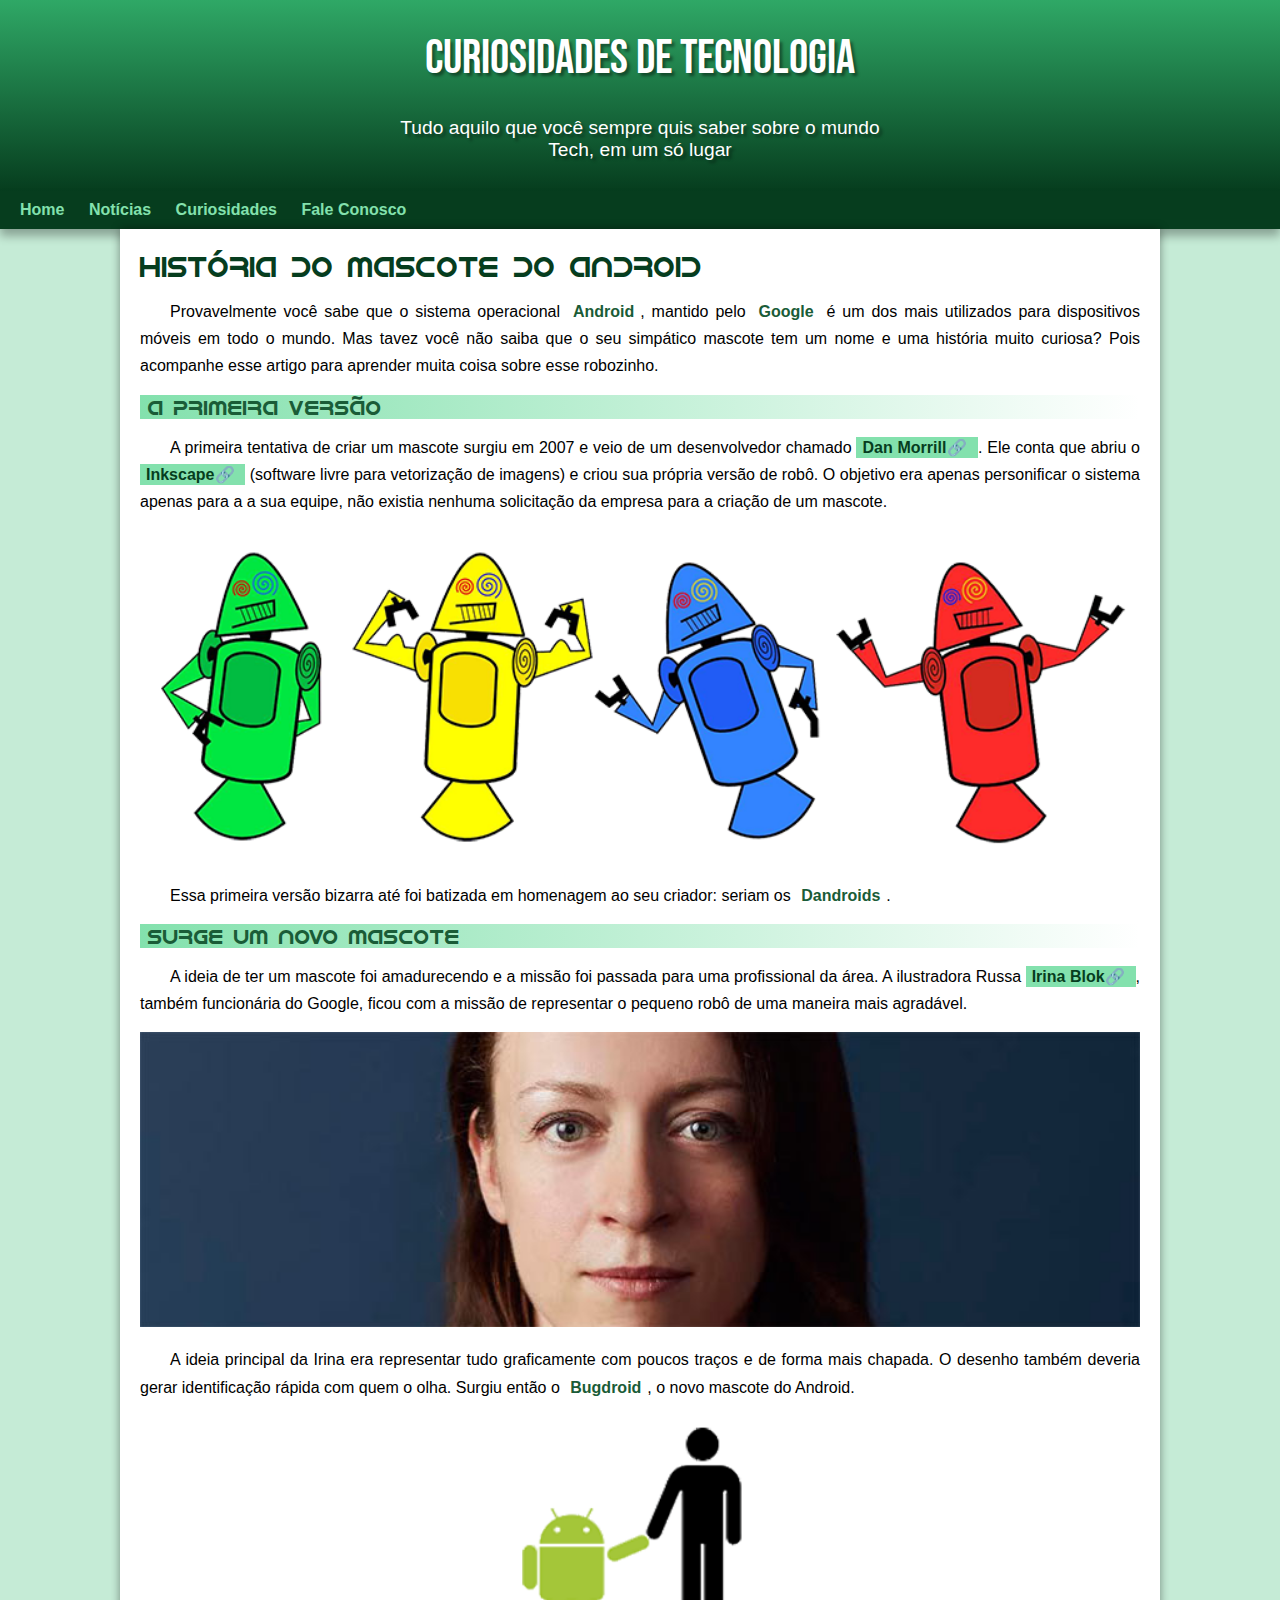
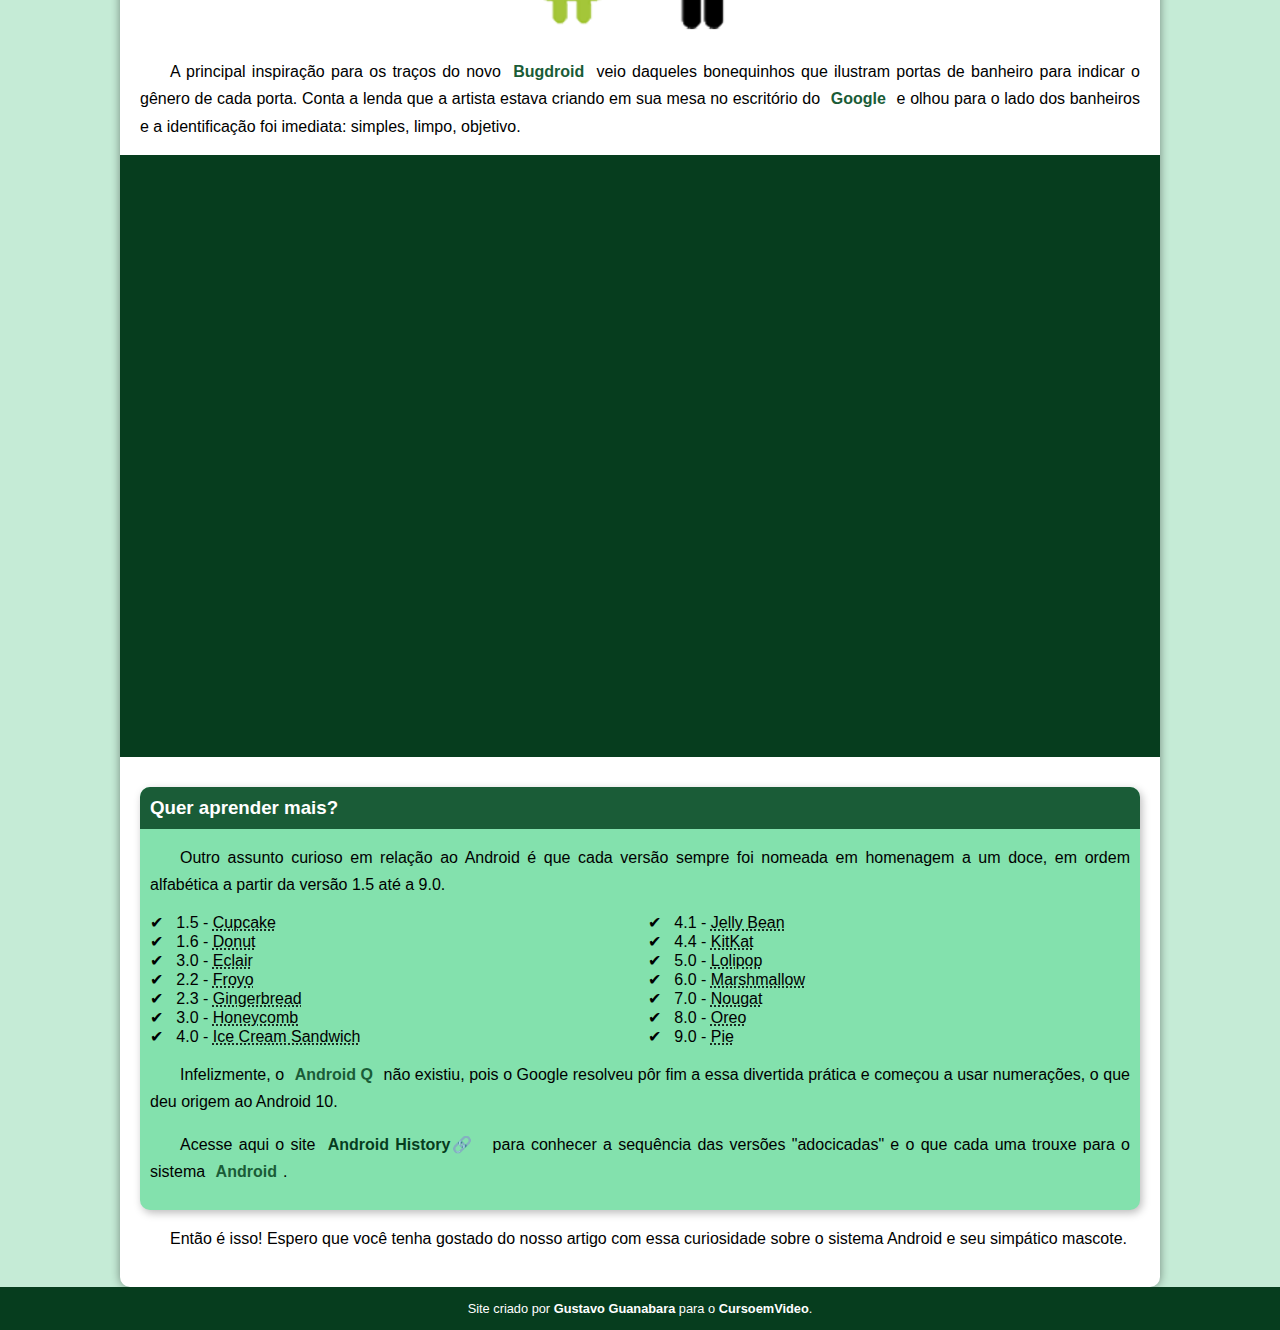
<file: index.html>
<!DOCTYPE html>
<html lang="pt-br">

<head>
    <meta charset="UTF-8">
    <meta name="viewport" content="width=device-width, initial-scale=1.0">
    <title>Como surgiu o mascote do android</title>
    <link rel="shortcut icon" href="imagens/favicon.ico" type="image/x-icon">
    <link rel="stylesheet" href="estilo/style.css">
</head>

<body>
    <header>
        <h1>Curiosidades de Tecnologia</h1>
        <p>Tudo aquilo que você sempre quis saber sobre o mundo Tech, em um só lugar</p>
    </header>
    <nav>
        <a href="#">Home</a>
        <a href="#">Notícias</a>
        <a href="#">Curiosidades</a>
        <a href="#">Fale Conosco</a>
    </nav>
    <main>
        <article>

            <h1>
                História do Mascote do Android
            </h1>

            <p>
                Provavelmente você sabe que o sistema operacional <strong>Android</strong>, mantido pelo
                <strong>Google</strong> é um dos mais utilizados para dispositivos móveis em todo o mundo. Mas tavez
                você não saiba que o seu simpático mascote tem um nome e uma história muito curiosa? Pois acompanhe
                esse artigo para aprender muita coisa sobre esse robozinho.
            </p>

            <h2>
                A primeira versão
            </h2>

            <p>
                A primeira tentativa de criar um mascote surgiu em 2007 e veio de um desenvolvedor chamado <a
                    href="https://androidcommunity.com/dan-morrill-shows-us-the-android-mascot-that-almost-was-20130103/"
                    target="_blank" class="externo">Dan Morrill</a>. Ele conta que abriu o <a href="https://inkscape.org/pt-br/"
                    target="_blank" class="externo">Inkscape</a> (software livre para vetorização de imagens) e criou sua própria versão
                de robô. O objetivo era apenas personificar o sistema apenas para a a sua equipe, não existia nenhuma
                solicitação da empresa para a criação de um mascote.
            </p>

            <picture>
                <source media="(max-width: 670px)" srcset="imagens/dan-droids-pq.png">
                <img src="imagens/dan-droids.png" alt="primeiro mascote do android">
            </picture>

            <p>
                Essa primeira versão bizarra até foi batizada em homenagem ao seu criador: seriam os
                <strong>Dandroids</strong>.
            </p>

            <h2>
                Surge um novo mascote
            </h2>

            <p>
                A ideia de ter um mascote foi amadurecendo e a missão foi passada para uma profissional da área. A
                ilustradora Russa <a href="https://www.irinablok.com/android" target="_blank" class="externo">Irina Blok</a>, também
                funcionária do Google, ficou com a missão de representar o pequeno robô de uma maneira mais agradável.
            </p>
            
                <picture>
                    <source media="(max-width: 670px)" srcset="imagens/irina-blok-pq.jpg">
                    <img src="imagens/irina-blok.jpg" alt="Irina Block, criadora do Bugdroid">
                </picture>

            <p>
                A ideia principal da Irina era representar tudo graficamente com poucos traços e de forma mais chapada.
                O desenho também deveria gerar identificação rápida com quem o olha. Surgiu então o
                <strong>Bugdroid</strong>, o novo mascote do Android.
            </p>

            <img src="imagens/bugdroid.png" class="pequena" alt="">

            <p>
                A principal inspiração para os traços do novo <strong>Bugdroid</strong> veio daqueles bonequinhos que
                ilustram portas de banheiro para indicar o gênero de cada porta. Conta a lenda que a artista estava
                criando em sua mesa no escritório do <strong>Google</strong> e olhou para o lado dos banheiros e a
                identificação foi imediata: simples, limpo, objetivo.
            </p>

            <div class="video">
                <iframe width="560" height="315" src="https://www.youtube.com/embed/l2UDgpLz20M?si=v0XDzod515Y7PAQz"
                    title="YouTube video player" frameborder="0"
                    allow="accelerometer; autoplay; clipboard-write; encrypted-media; gyroscope; picture-in-picture; web-share"
                    referrerpolicy="strict-origin-when-cross-origin" allowfullscreen></iframe>
            </div>

            <aside>

                <h3>Quer aprender mais?</h3>

                <p>
                    Outro assunto curioso em relação ao Android é que cada versão sempre foi nomeada em homenagem a um
                    doce, em ordem alfabética a partir da versão 1.5 até a 9.0.

                </p>

                <ul>
                    <li>
                        1.5 - <abbr title="Bolo de Copo">Cupcake</abbr>
                    </li>

                    <li>
                        1.6 - <abbr title="Rosquinha">Donut</abbr>
                    </li>

                    <li>
                        3.0 - <abbr title="Bomba de Chocolate">Eclair</abbr>
                    </li>

                    <li>
                        2.2 - <abbr title="Iogurte congelado">Froyo</abbr>
                    </li>

                    <li>
                        2.3 - <abbr title="Biscoito de Gengibre">Gingerbread</abbr>
                    </li>

                    <li>
                        3.0 - <abbr title="Favo de Mel">Honeycomb</abbr>
                    </li>

                    <li>
                        4.0 - <abbr title="Sanduíche de Sorvete"> Ice Cream Sandwich</abbr>
                    </li>

                    <li>
                        4.1 - <abbr title="Jujuba">Jelly Bean</abbr>
                    </li>

                    <li>
                        4.4 - <abbr title="Kit Kat">KitKat</abbr>
                    </li>

                    <li>
                        5.0 - <abbr title="Pirulito">Lolipop</abbr>
                    </li>

                    <li>
                        6.0 - <abbr title="Marshmallow">Marshmallow</abbr>
                    </li>

                    <li>
                        7.0 - <abbr title="Torrone">Nougat</abbr>
                    </li>

                    <li>
                        8.0 - <abbr title="Oreo">Oreo</abbr>
                    </li>

                    <li>
                        9.0 - <abbr title="Torta">Pie</abbr>
                    </li>
                </ul>

                <p>
                    Infelizmente, o <strong>Android Q</strong> não existiu, pois o Google resolveu pôr fim a essa
                    divertida prática e começou a usar numerações, o que deu origem ao Android 10.
                </p>

                <p>
                    Acesse aqui o site <a href="https://www.android.com/intl/en_uk/history/#/donut"
                        target="_blank" class="externo">Android History</a> para conhecer a sequência das versões "adocicadas" e o que
                    cada uma trouxe para o sistema <strong>Android</strong>.
                </p>
            </aside>


            <p>
                Então é isso! Espero que você tenha gostado do nosso artigo com essa curiosidade sobre o sistema Android
                e seu simpático mascote.
            </p>
        </article>
    </main>
    <footer>Site criado por <a href="https://gustavoguanabara.github.io/" target="_blank">Gustavo Guanabara</a> para o
        <a href="https://www.youtube.com/cursoemvideo" target="_blank">CursoemVideo</a>.</footer>
</body>

</html>
</file>
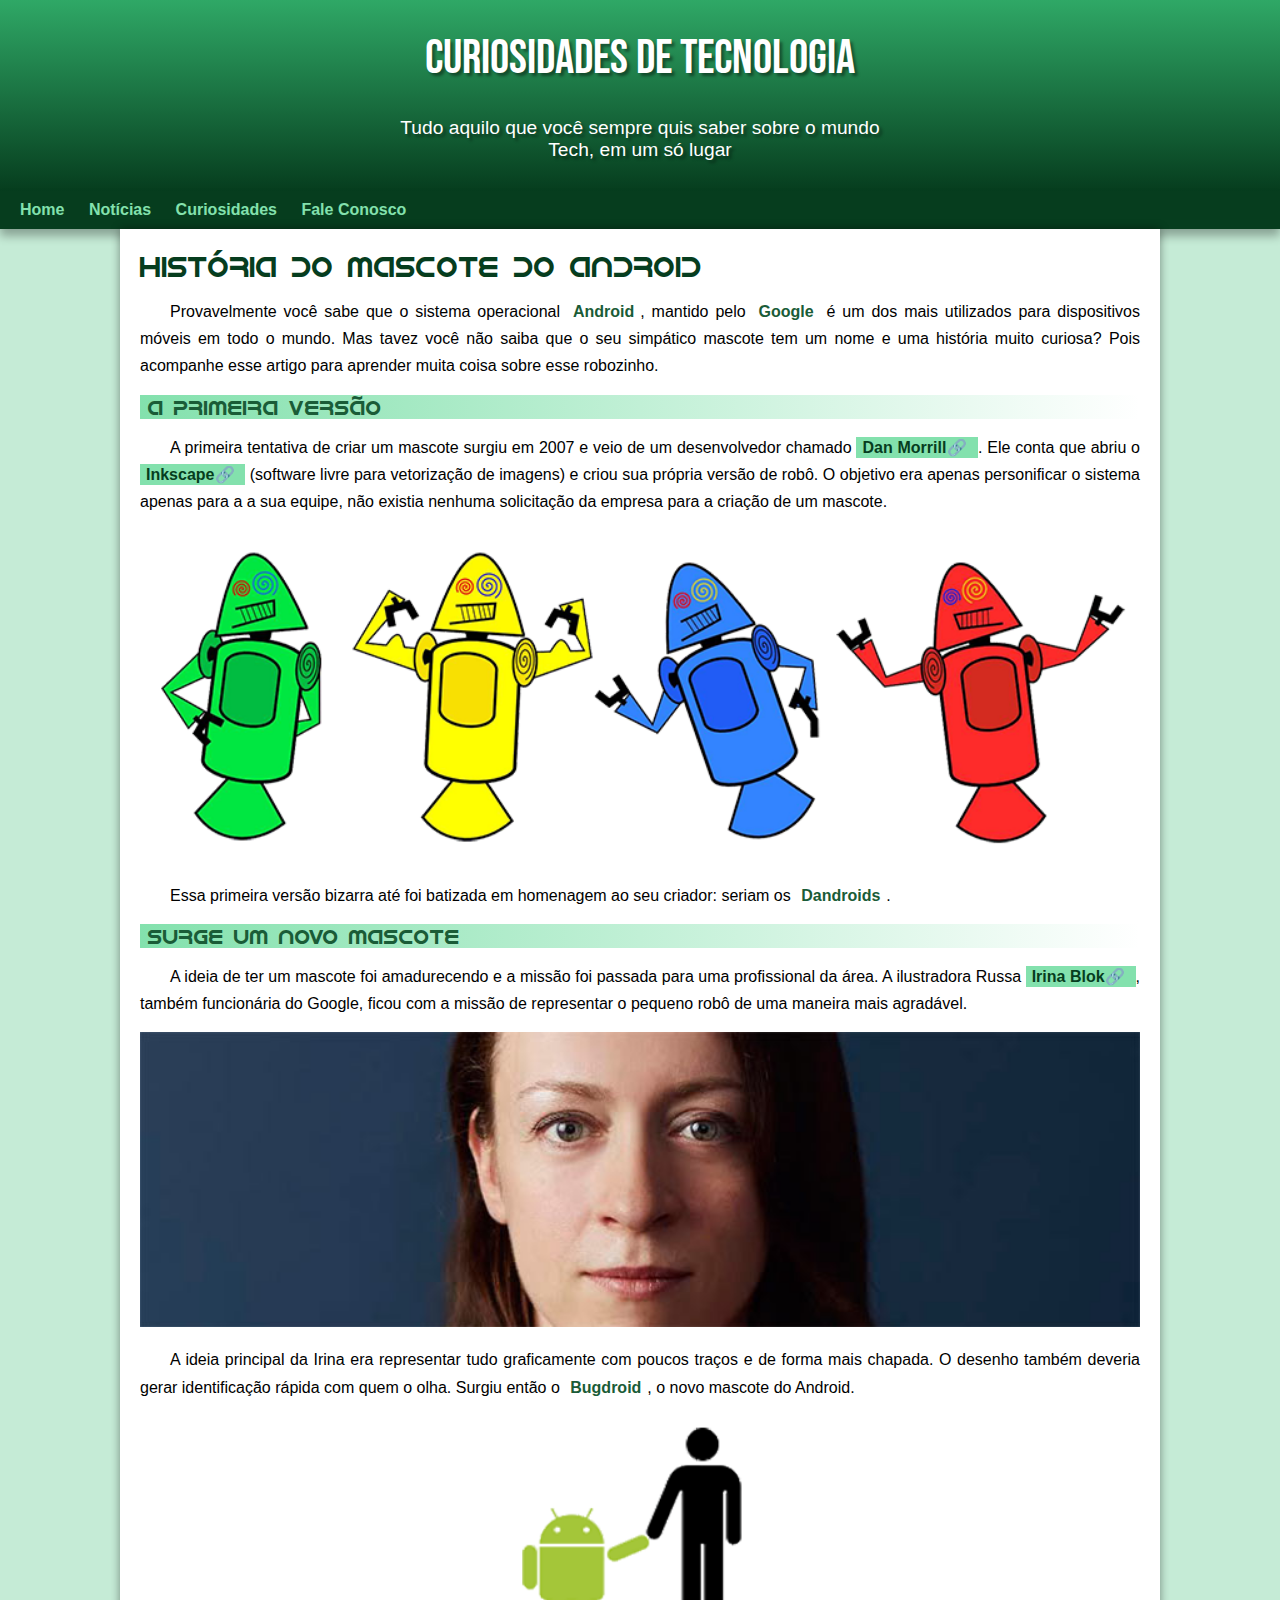
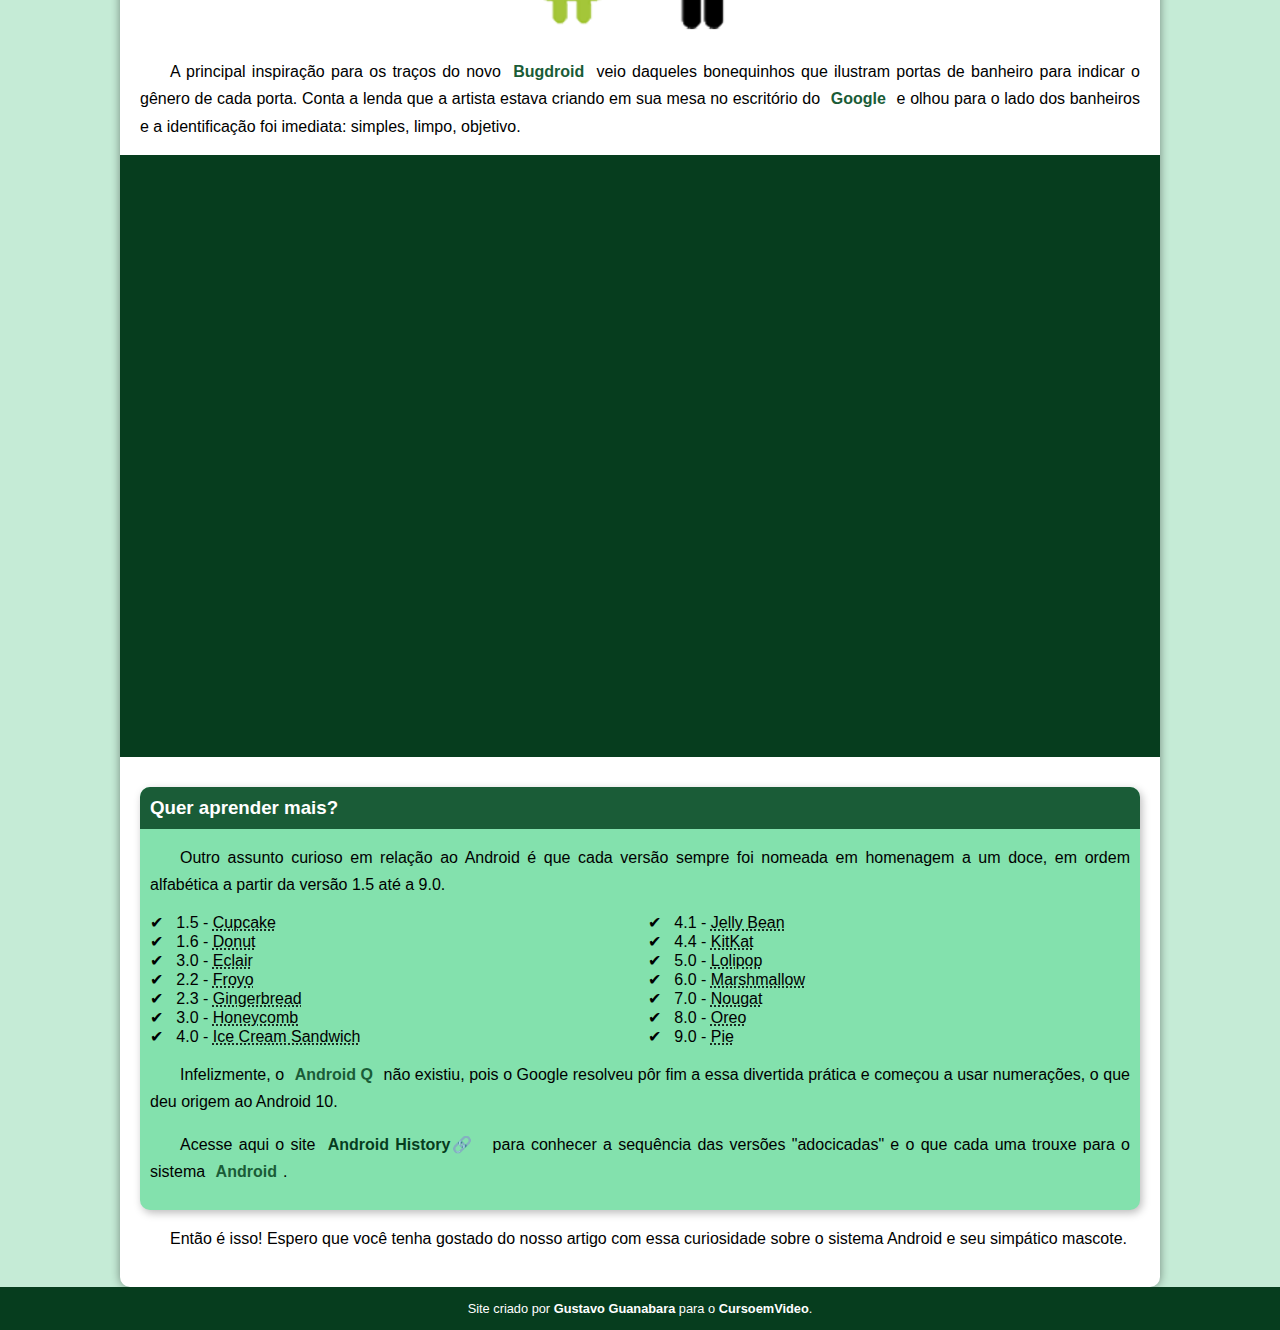
<file: index.html.html>
<!DOCTYPE html>
<html lang="pt-br">

<head>
    <meta charset="UTF-8">
    <meta name="viewport" content="width=device-width, initial-scale=1.0">
    <title>Como surgiu o mascote do android</title>
    <link rel="shortcut icon" href="imagens/favicon.ico" type="image/x-icon">
    <link rel="stylesheet" href="estilo/style.css">
</head>

<body>
    <header>
        <h1>Curiosidades de Tecnologia</h1>
        <p>Tudo aquilo que você sempre quis saber sobre o mundo Tech, em um só lugar</p>
    </header>
    <nav>
        <a href="#">Home</a>
        <a href="#">Notícias</a>
        <a href="#">Curiosidades</a>
        <a href="#">Fale Conosco</a>
    </nav>
    <main>
        <article>

            <h1>
                História do Mascote do Android
            </h1>

            <p>
                Provavelmente você sabe que o sistema operacional <strong>Android</strong>, mantido pelo
                <strong>Google</strong> é um dos mais utilizados para dispositivos móveis em todo o mundo. Mas tavez
                você não saiba que o seu simpático mascote tem um nome e uma história muito curiosa? Pois acompanhe
                esse artigo para aprender muita coisa sobre esse robozinho.
            </p>

            <h2>
                A primeira versão
            </h2>

            <p>
                A primeira tentativa de criar um mascote surgiu em 2007 e veio de um desenvolvedor chamado <a
                    href="https://androidcommunity.com/dan-morrill-shows-us-the-android-mascot-that-almost-was-20130103/"
                    target="_blank" class="externo">Dan Morrill</a>. Ele conta que abriu o <a href="https://inkscape.org/pt-br/"
                    target="_blank" class="externo">Inkscape</a> (software livre para vetorização de imagens) e criou sua própria versão
                de robô. O objetivo era apenas personificar o sistema apenas para a a sua equipe, não existia nenhuma
                solicitação da empresa para a criação de um mascote.
            </p>

            <picture>
                <source media="(max-width: 670px)" srcset="imagens/dan-droids-pq.png">
                <img src="imagens/dan-droids.png" alt="primeiro mascote do android">
            </picture>

            <p>
                Essa primeira versão bizarra até foi batizada em homenagem ao seu criador: seriam os
                <strong>Dandroids</strong>.
            </p>

            <h2>
                Surge um novo mascote
            </h2>

            <p>
                A ideia de ter um mascote foi amadurecendo e a missão foi passada para uma profissional da área. A
                ilustradora Russa <a href="https://www.irinablok.com/android" target="_blank" class="externo">Irina Blok</a>, também
                funcionária do Google, ficou com a missão de representar o pequeno robô de uma maneira mais agradável.
            </p>
            
                <picture>
                    <source media="(max-width: 670px)" srcset="imagens/irina-blok-pq.jpg">
                    <img src="imagens/irina-blok.jpg" alt="Irina Block, criadora do Bugdroid">
                </picture>

            <p>
                A ideia principal da Irina era representar tudo graficamente com poucos traços e de forma mais chapada.
                O desenho também deveria gerar identificação rápida com quem o olha. Surgiu então o
                <strong>Bugdroid</strong>, o novo mascote do Android.
            </p>

            <img src="imagens/bugdroid.png" class="pequena" alt="">

            <p>
                A principal inspiração para os traços do novo <strong>Bugdroid</strong> veio daqueles bonequinhos que
                ilustram portas de banheiro para indicar o gênero de cada porta. Conta a lenda que a artista estava
                criando em sua mesa no escritório do <strong>Google</strong> e olhou para o lado dos banheiros e a
                identificação foi imediata: simples, limpo, objetivo.
            </p>

            <div class="video">
                <iframe width="560" height="315" src="https://www.youtube.com/embed/l2UDgpLz20M?si=v0XDzod515Y7PAQz"
                    title="YouTube video player" frameborder="0"
                    allow="accelerometer; autoplay; clipboard-write; encrypted-media; gyroscope; picture-in-picture; web-share"
                    referrerpolicy="strict-origin-when-cross-origin" allowfullscreen></iframe>
            </div>

            <aside>

                <h3>Quer aprender mais?</h3>

                <p>
                    Outro assunto curioso em relação ao Android é que cada versão sempre foi nomeada em homenagem a um
                    doce, em ordem alfabética a partir da versão 1.5 até a 9.0.

                </p>

                <ul>
                    <li>
                        1.5 - <abbr title="Bolo de Copo">Cupcake</abbr>
                    </li>

                    <li>
                        1.6 - <abbr title="Rosquinha">Donut</abbr>
                    </li>

                    <li>
                        3.0 - <abbr title="Bomba de Chocolate">Eclair</abbr>
                    </li>

                    <li>
                        2.2 - <abbr title="Iogurte congelado">Froyo</abbr>
                    </li>

                    <li>
                        2.3 - <abbr title="Biscoito de Gengibre">Gingerbread</abbr>
                    </li>

                    <li>
                        3.0 - <abbr title="Favo de Mel">Honeycomb</abbr>
                    </li>

                    <li>
                        4.0 - <abbr title="Sanduíche de Sorvete"> Ice Cream Sandwich</abbr>
                    </li>

                    <li>
                        4.1 - <abbr title="Jujuba">Jelly Bean</abbr>
                    </li>

                    <li>
                        4.4 - <abbr title="Kit Kat">KitKat</abbr>
                    </li>

                    <li>
                        5.0 - <abbr title="Pirulito">Lolipop</abbr>
                    </li>

                    <li>
                        6.0 - <abbr title="Marshmallow">Marshmallow</abbr>
                    </li>

                    <li>
                        7.0 - <abbr title="Torrone">Nougat</abbr>
                    </li>

                    <li>
                        8.0 - <abbr title="Oreo">Oreo</abbr>
                    </li>

                    <li>
                        9.0 - <abbr title="Torta">Pie</abbr>
                    </li>
                </ul>

                <p>
                    Infelizmente, o <strong>Android Q</strong> não existiu, pois o Google resolveu pôr fim a essa
                    divertida prática e começou a usar numerações, o que deu origem ao Android 10.
                </p>

                <p>
                    Acesse aqui o site <a href="https://www.android.com/intl/en_uk/history/#/donut"
                        target="_blank" class="externo">Android History</a> para conhecer a sequência das versões "adocicadas" e o que
                    cada uma trouxe para o sistema <strong>Android</strong>.
                </p>
            </aside>


            <p>
                Então é isso! Espero que você tenha gostado do nosso artigo com essa curiosidade sobre o sistema Android
                e seu simpático mascote.
            </p>
        </article>
    </main>
    <footer>Site criado por <a href="https://gustavoguanabara.github.io/" target="_blank">Gustavo Guanabara</a> para o
        <a href="https://www.youtube.com/cursoemvideo" target="_blank">CursoemVideo</a>.</footer>
</body>

</html>
</file>
<file: estilo/style.css>
@charset "UTF-8" ;

@import url('https://fonts.googleapis.com/css2?family=Bebas+Neue&display=swap');

@font-face { 
    font-family: 'Android';
    src: url('../fontes/idroid.otf') format('opentype');
    font-weight: normal;

}

/*
#c5ebd6
#83e1ad
#3ddc84
#2fa866
#1a5c37
#063d1e
*/

:root{
    --cor0: #c5ebd6;
    --cor1: #83e1ad;
    --cor2: #3ddc84;
    --cor3: #2fa866;
    --cor4: #1a5c37;
    --cor5: #063d1e;

    ---fonte-padrao: arial, verdana, helvetica, sans-serif;
    --fonte-destaque: "Bebas Neue", sans-serif;
    --fonte-android: 'Android', sans-serif;
}

* {
   margin: 0px;
   padding: 0px;
}

body {
    background-color: var(--cor0);
    font-family: var(---fonte-padrao);
}

a.externo::after {
    content: '\1F517\00A0';
}

header {
    background-image: linear-gradient(to bottom, var(--cor3), var(--cor5));
    min-height: 150px;
    text-align: center;
    padding-top: 30px;
}

header > h1 {
    color: white;
    font-family: var(--fonte-destaque);
    font-weight: normal;
    font-size: 3em;
    margin-bottom: 30px;
    text-shadow: 3px 3px 3px rgba(0, 0, 0, 0.411);
}

header > p {
    color: white;
    font-family: var(---fonte-padrao);
    font-size: 1.2em;
    max-width: 500px;
    padding-right: 10px;
    padding-left: 10px;
    margin: auto;
    padding-bottom: 30px;
    text-shadow: 3px 3px 3px rgba(0, 0, 0, 0.411);
}

nav {
    background-color: var(--cor5);
    padding: 10px;
    box-shadow: 0px 7px 9px rgba(0, 0, 0, 0.301);
}

nav a {
    color: var(--cor1);
    padding: 10px;
    border-radius: 10px;
    text-decoration: none;
    font-weight: bolder;
    transition-duration: .4s;
}

nav > a:hover{
    background-color: var(--cor3);
    color: var(--cor5);
}


main {
    background-color: white;
    border-radius: 0px 0px 10px 10px;
    min-width: 320px;
    max-width: 1000px;
    margin-bottom: 30px;
    margin: auto;
    padding: 20px;
    box-shadow: 0px 0px 10px rgba(0, 0, 0, 0.418);
}


main h1 {
    color: var(--cor5);
    font-family: var(--fonte-android);
    font-weight: normal;
    font-size: 1.8em;
}

main h2 {
    font-family: var(--fonte-android);
    color: var(--cor4);
    font-size: 1.3em;
    font-weight: normal;
    background-image: linear-gradient(to right, var(--cor1), transparent);
    text-indent: 8px;
}

main p {
    margin: 15px 0px;
    text-align: justify;
    text-indent: 30px;
    font-size: 1em;
    line-height: 1.7em;
}

main strong {
    color: var(--cor4);
    font-weight: bolder;
    padding: 2px 6px;
}

main a {
    text-decoration: none;
    font-weight: bold;
    color: var(--cor5);
    background-color: var(--cor1);
    padding: 2px 6px;
}

main a:hover {
    text-decoration: underline;
    color: var(--cor4);
}

main img {
    width: 100%;
}

main img.pequena {
    max-width: 350px;
    display: block;
    margin: auto;
}

div.video {
    background-color: var(--cor5);
    margin: 0px -20px 30px -20px;
    padding: 20px;
    padding-bottom: 58.2%;
    position: relative;
}

div.video > iframe {
    position: absolute;
    top: 5%;
    left: 5%;
    width: 90%;
    height: 90%;
}

aside {
    background-color: var(--cor1);
    padding: 10px;
    border-radius: 10px;
    box-shadow: 2px 3px 8px rgba(0, 0, 0, 0.267);
}

aside > ul {
    list-style-type: '\2714\00a0\00a0';
    list-style-position: inside;
    columns: 2;
}

aside h3 {
    background-color: var(--cor4);
    color: white;
    padding: 10px;
    margin: -10px -10px 0px -10px;
    border-radius: 10px 10px 0px 0px;
}

footer {
    background-color: var(--cor5);
    color: white;
    text-align: center;
    font-size: 0.8em;
    padding: 14px;
}

footer a {
    color: white;
    font-weight: bolder;
    text-decoration: none;
}

footer a:hover {
    color: var(--cor1);
    text-decoration: underline;

}
</file>
